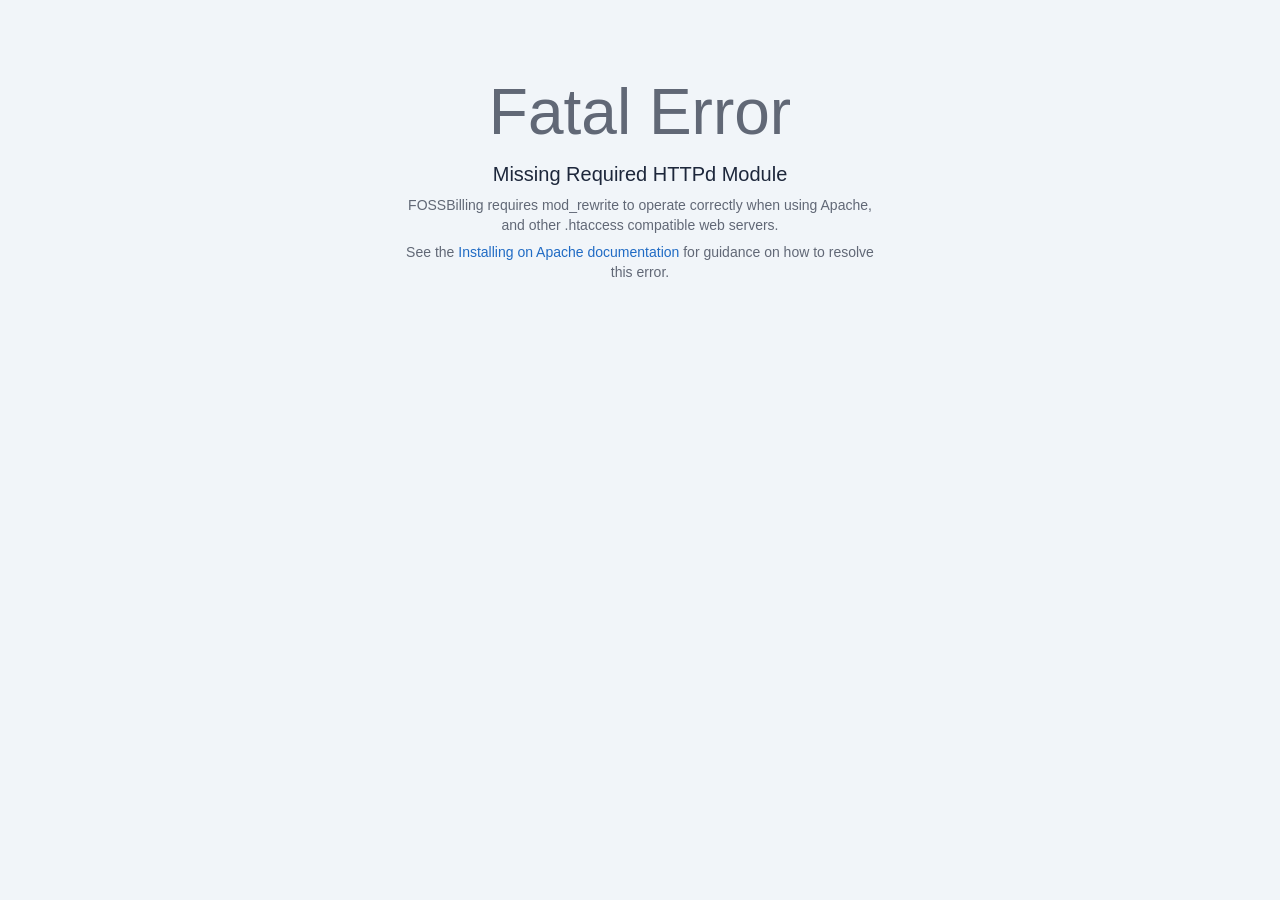
<file: rewrite-missing.html>
<!doctype html>
<html lang="en">
	<head>
		<style>body{background-color:#f1f5f9;color:#1d273b;letter-spacing:0;min-height:100%;position:relative;font-family:Helvetica Neue,sans-serif;font-size:.875rem;font-weight:400;line-height:1.4;margin:0}.error{justify-content:center;display:flex;max-width:30rem;margin-left:auto;margin-right:auto;width:100%;padding:5rem;align-items:center;flex-direction:column;height:100%;text-align:center}.error-header{color:#616876;font-size:4rem;font-weight:300;line-height:1;margin:0 0 1rem}.error-message{margin:0 0 .5rem;font-size:1.25rem;line-height:1.75rem}.error-help{margin:0 0 .5rem;color:#616876}a{color:#206bc4;text-decoration:none}</style>
		<meta name="viewport" content="width=device-width, initial-scale=1">
		<title>Fatal Error: Missing Required HTTPd Module</title>
	</head>
	<body>
		<div class="error">
			<h1 class="error-header">Fatal Error</h1>
			<p class="error-message">Missing Required HTTPd Module</p>
			<p class="error-help">FOSSBilling requires mod_rewrite to operate correctly when using Apache, and other .htaccess compatible web servers.</p>
			<p class="error-help">See the <a href="https://fossbilling.org/docs/getting-started/apache#enabling-mod_rewrite">Installing on Apache documentation</a> for guidance on how to resolve this error.</p>
		</div>
	</body>
</html>
</file>
